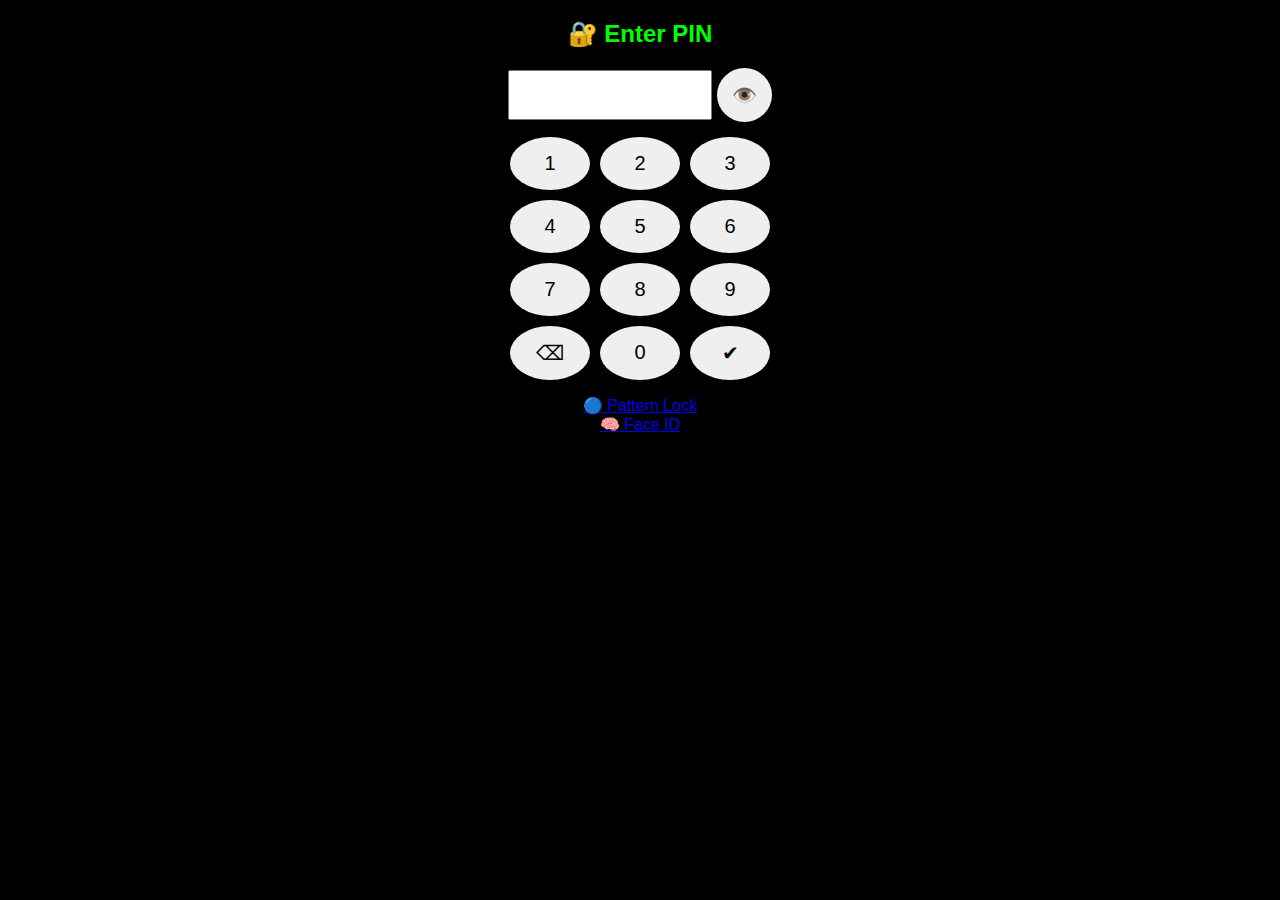
<file: index.html>
<!DOCTYPE html>
<html lang="en">
<head>
<meta charset="UTF-8">
<meta name="viewport" content="width=device-width, initial-scale=1.0">
<title>Secure Lock</title>
<link rel="stylesheet" href="style.css">
</head>
<body class="black" onclick="goFullscreen()">

<h2>🔐 Enter PIN</h2>

<input type="password" id="pin" readonly>
<button onclick="togglePass()">👁️</button>

<div class="keypad">
  <button onclick="add(1)">1</button>
  <button onclick="add(2)">2</button>
  <button onclick="add(3)">3</button>
  <button onclick="add(4)">4</button>
  <button onclick="add(5)">5</button>
  <button onclick="add(6)">6</button>
  <button onclick="add(7)">7</button>
  <button onclick="add(8)">8</button>
  <button onclick="add(9)">9</button>
  <button onclick="clearPin()">⌫</button>
  <button onclick="add(0)">0</button>
  <button onclick="login()">✔</button>
</div>

<p id="msg"></p>

<a href="pattern.html">🔵 Pattern Lock</a><br>
<a href="face.html">🧠 Face ID</a>

<script src="lock.js"></script>
</body>
</html>
</file>
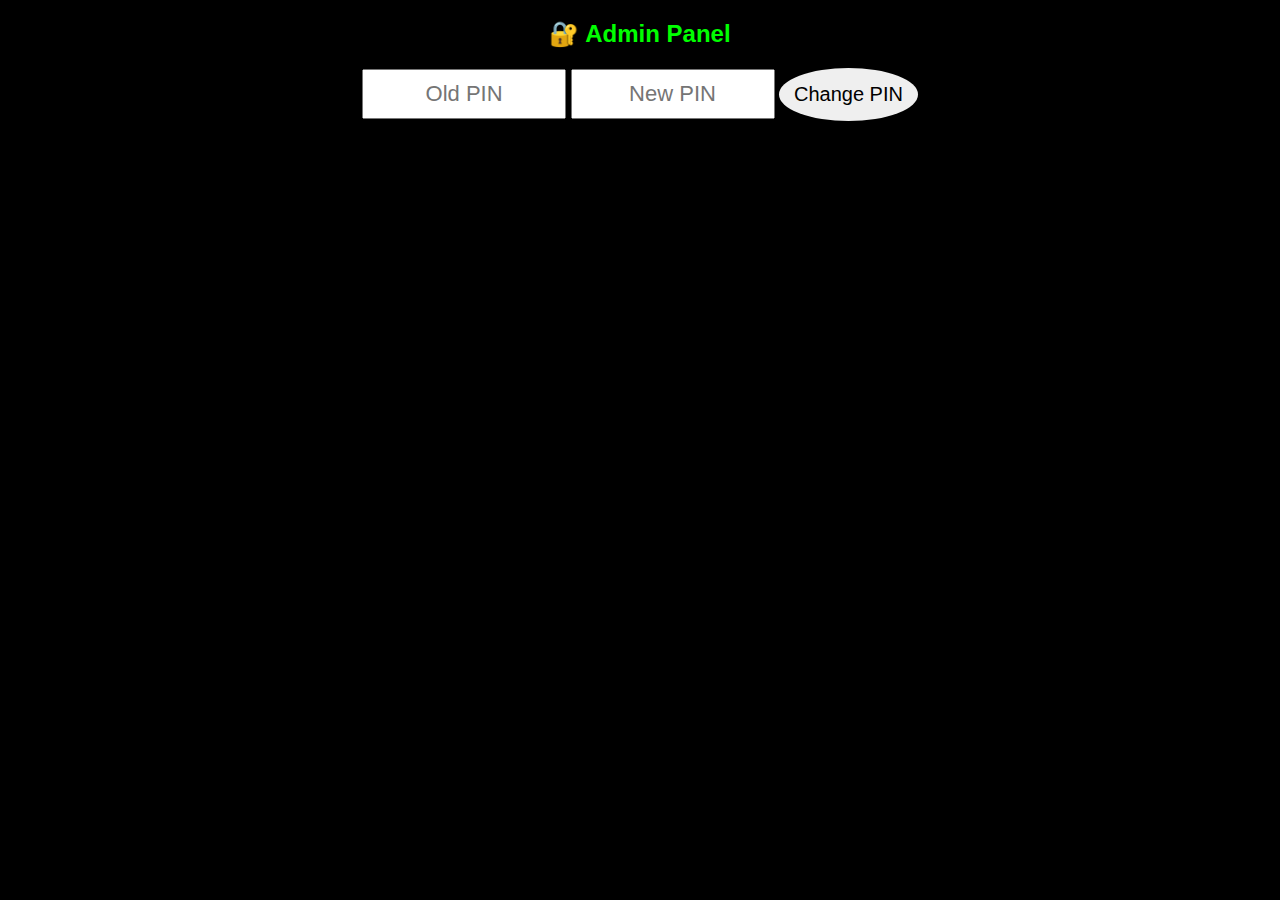
<file: admin.html>
<!DOCTYPE html>
<html>
<head>
<meta name="viewport" content="width=device-width, initial-scale=1.0">
<link rel="stylesheet" href="style.css">
</head>
<body class="black">

<h2>🔐 Admin Panel</h2>

<input id="oldPin" placeholder="Old PIN">
<input id="newPin" placeholder="New PIN">
<button onclick="changePIN()">Change PIN</button>

<p id="msg"></p>

<script src="lock.js"></script>
</body>
</html>
</file>
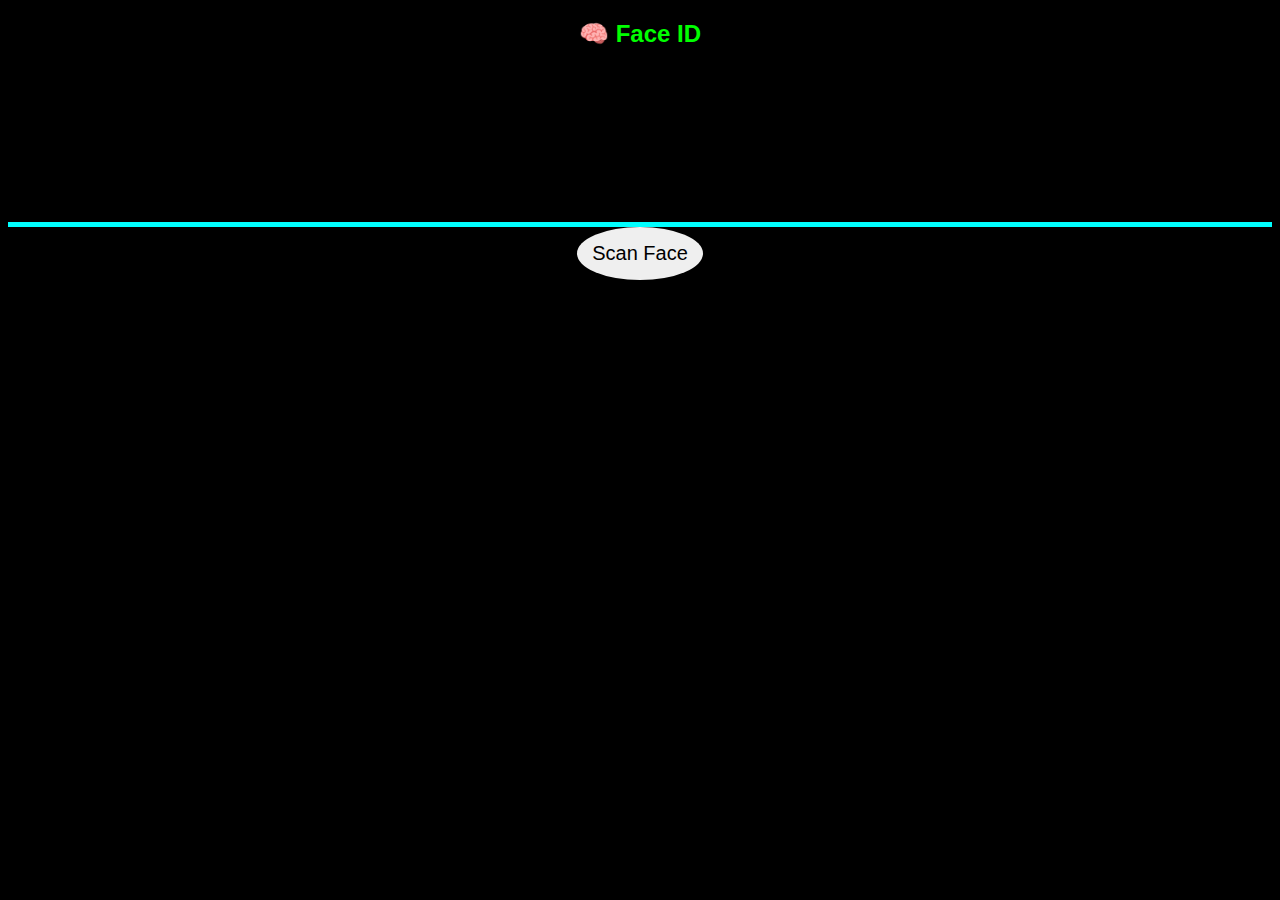
<file: face.html>
<!DOCTYPE html>
<html>
<head>
<meta name="viewport" content="width=device-width, initial-scale=1.0">
<link rel="stylesheet" href="style.css">
</head>
<body class="black">

<h2>🧠 Face ID</h2>
<video id="cam" autoplay></video>
<div class="scan-line"></div>

<button onclick="scanFace()">Scan Face</button>
<p id="msg"></p>

<script src="face.js"></script>
</body>
</html>
</file>
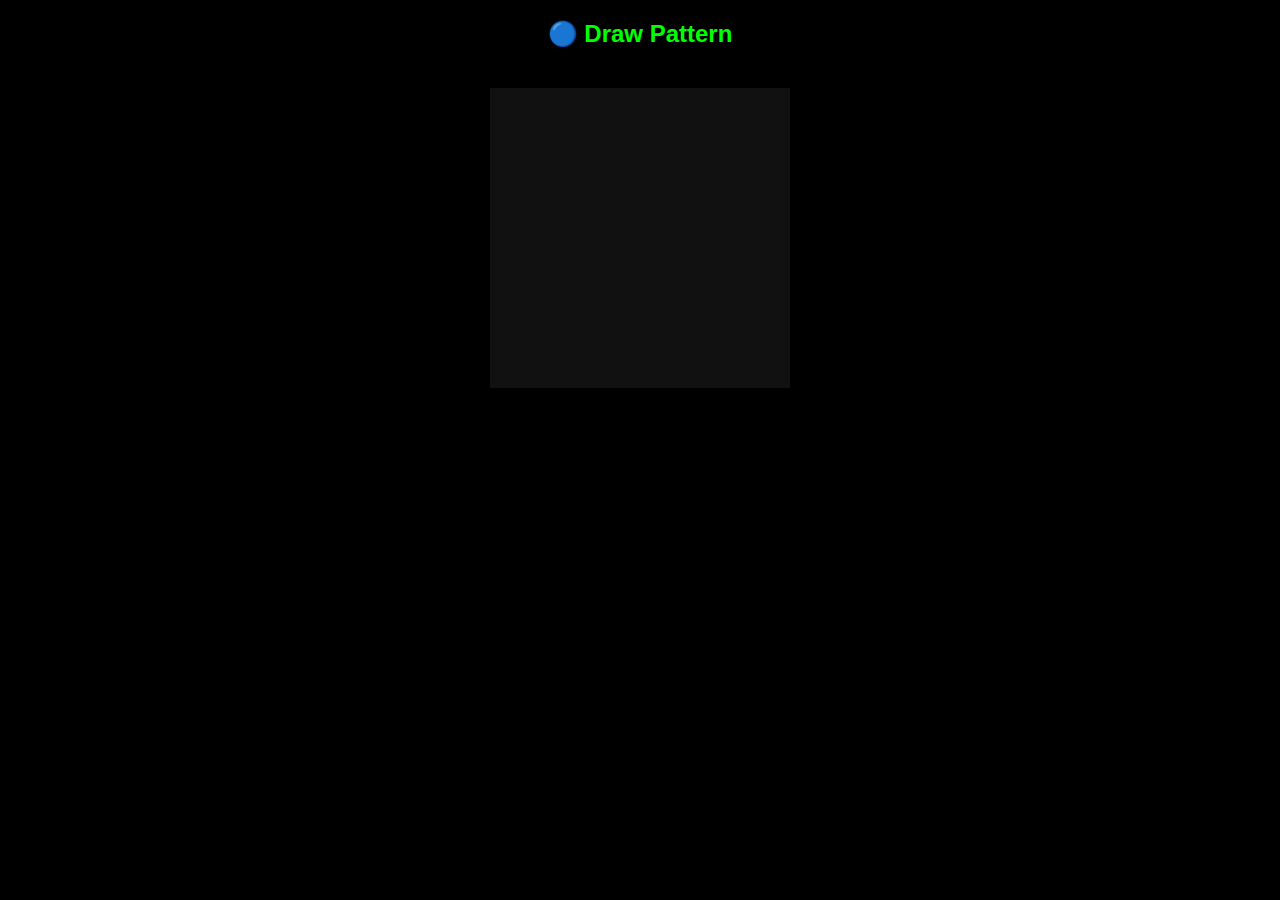
<file: pattern.html>
<!DOCTYPE html>
<html>
<head>
<meta name="viewport" content="width=device-width, initial-scale=1.0">
<link rel="stylesheet" href="style.css">
</head>
<body class="black">

<h2>🔵 Draw Pattern</h2>
<canvas id="canvas" width="300" height="300"></canvas>
<p id="msg"></p>

<script src="pattern.js"></script>
</body>
</html>
</file>
<file: style.css>
body.black {
  background: #000;
  color: #0f0;
  font-family: Arial;
  text-align: center;
}

input {
  font-size: 22px;
  padding: 10px;
  text-align: center;
  width: 180px;
}

.keypad {
  display: grid;
  grid-template-columns: repeat(3, 80px);
  gap: 10px;
  justify-content: center;
  margin-top: 15px;
}

button {
  font-size: 20px;
  padding: 15px;
  border-radius: 50%;
  border: none;
}

canvas {
  background: #111;
  margin-top: 20px;
}

.scan-line {
  height: 5px;
  background: cyan;
  animation: scan 2s infinite;
}

@keyframes scan {
  0% { margin-top: 0; }
  100% { margin-top: 200px; }
}

.glow {
  animation: glow 1s infinite;
}

@keyframes glow {
  0% { box-shadow: 0 0 5px lime; }
  50% { box-shadow: 0 0 25px lime; }
  100% { box-shadow: 0 0 5px lime; }
}
</file>
